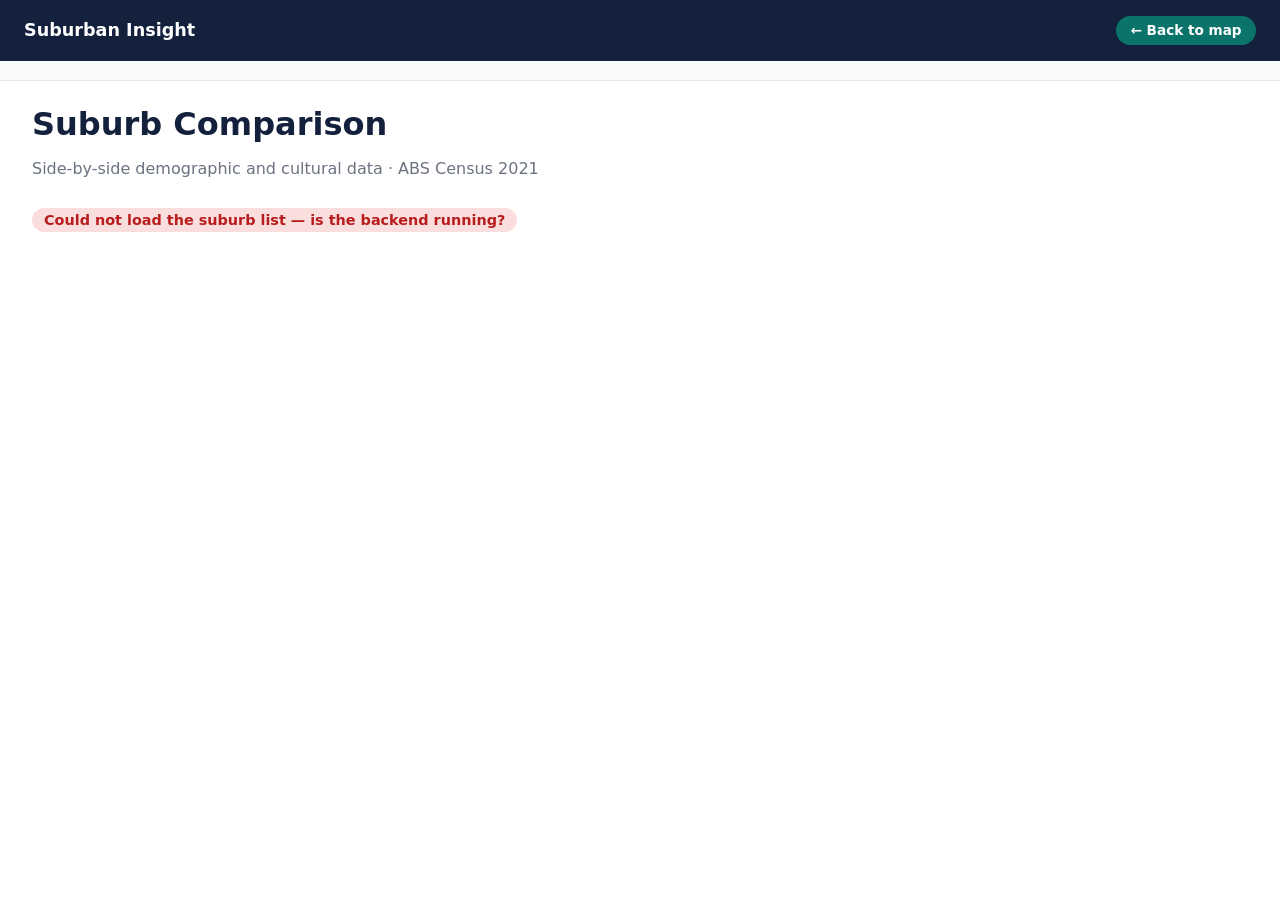
<file: frontend/compare.html>
<!DOCTYPE html>
<html lang="en">
<head>
  <meta charset="UTF-8" />
  <meta name="viewport" content="width=device-width, initial-scale=1.0" />
  <title>Suburban Insight — Compare</title>
  <link rel="stylesheet" href="css/styles.css" />
</head>
<body>
  <header>
    <a href="index.html" class="logo">Suburban Insight</a>
    <a href="index.html" class="compare-link">&larr; Back to map</a>
  </header>

  <div id="compare-chips" class="filter-bar chips-bar" role="region" aria-label="Suburbs being compared"></div>

  <main class="compare-page">
    <h1>Suburb Comparison</h1>
    <p class="muted">Side-by-side demographic and cultural data &middot; ABS Census 2021</p>
    <div id="compare-root"></div>
  </main>

  <script src="js/config.js"></script>
  <script src="js/api.js"></script>
  <script src="js/compare-state.js"></script>
  <script src="js/format.js"></script>
  <script src="js/suburb-combobox.js"></script>
  <script src="js/compare.js"></script>
</body>
</html>
</file>
<file: frontend/css/styles.css>
:root {
  --navy: #14213d;
  --teal: #0f9d8e;
  --bg: #ffffff;
  --text: #1a1a1a;
  --muted: #6b7280;

  /* --teal itself only reaches ~3.4:1 against white/off-white — enough for
     borders and non-text fills (which only need 3:1) but not for text/icons
     (which need 4.5:1). Use this darker shade anywhere teal renders as text,
     an icon, or sits under white text; keep --teal for borders, map fills,
     and other non-text decoration where the original brand shade already
     passes. See frontend/css contrast notes below each usage. */
  --teal-text: #0a746a;
}

/* Consistent, visible keyboard-focus ring for every focusable element
   (buttons, links, inputs, selects, and the map's now keyboard-operable
   council/suburb shapes) — WCAG 2.4.7. --teal clears the 3:1 non-text
   threshold against both white and the navy header background (verified:
   4.74:1 on navy, 3.37:1 on white), which --teal-text does not (2.83:1 on
   navy), so the ring intentionally uses --teal, not --teal-text. */
a:focus-visible,
button:focus-visible,
input:focus-visible,
select:focus-visible,
[tabindex]:focus-visible {
  outline: 2px solid var(--teal);
  outline-offset: 2px;
}

* {
  box-sizing: border-box;
}

html, body {
  height: 100%;
}

body {
  margin: 0;
  font-family: system-ui, -apple-system, "Segoe UI", sans-serif;
  color: var(--text);
  background: var(--bg);
  display: flex;
  flex-direction: column;
}

header {
  background: var(--navy);
  color: white;
  padding: 1rem 1.5rem;
  flex: none;
  display: flex;
  align-items: center;
  justify-content: space-between;
}

/* Shared by index.html's clickable <button> "home" shortcut (#logo-home-btn
   below, resets away from initial state without a reload — see map.js) and
   compare.html's <a href="index.html"> (a plain navigation, same href the
   existing "← Back to map" link already uses — a full page load already
   resets index.html to its initial state via initMap(), so no JS needed
   there). text-decoration:none is only needed for the <a>, harmless on the
   <button>. */
header .logo {
  font-weight: 700;
  font-size: 1.1rem;
  background: none;
  border: none;
  padding: 0;
  font-family: inherit;
  color: inherit;
  text-decoration: none;
  cursor: pointer;
}

header .logo:hover {
  opacity: 0.85;
}

.suburb-search {
  position: relative;
  flex: 1 1 320px;
  max-width: 420px;
  margin: 0 1.5rem;
}

.suburb-search-input {
  width: 100%;
  padding: 0.45rem 0.9rem;
  border: 1px solid transparent;
  border-radius: 999px;
  font-size: 0.9rem;
  font-family: inherit;
  background: rgba(255, 255, 255, 0.15);
  color: white;
}

.suburb-search-input::placeholder {
  color: rgba(255, 255, 255, 0.7);
}

.suburb-search-input:focus {
  background: white;
  color: var(--text);
  border-color: var(--teal);
}

.suburb-search-results {
  position: absolute;
  top: calc(100% + 0.4rem);
  left: 0;
  right: 0;
  background: white;
  border-radius: 10px;
  box-shadow: 0 1px 3px rgba(0, 0, 0, 0.15);
  list-style: none;
  margin: 0;
  padding: 0.3rem;
  max-height: 420px;
  overflow-y: auto;
  z-index: 1100;
}

.suburb-search-option {
  padding: 0.45rem 0.7rem;
  border-radius: 6px;
  font-size: 0.9rem;
  color: var(--text);
  cursor: pointer;
}

.suburb-search-option:hover,
.suburb-search-option.active {
  background: rgba(15, 157, 142, 0.12);
  color: var(--teal-text);
}

.suburb-search-option-sep {
  color: var(--muted);
}

.suburb-search-option-council {
  font-size: 0.8rem;
  color: var(--muted);
}

.suburb-search-empty {
  padding: 0.45rem 0.7rem;
  font-size: 0.85rem;
}

/* Groups the header's action links (Find my suburb / Compare) into one
   flex child so header's top-level space-between still sees three items
   (logo, search, actions) — matches the original two-link rhythm instead
   of spreading four independent items unevenly across the row. */
.header-actions {
  display: flex;
  align-items: center;
  gap: 0.6rem;
  flex: none;
}

.compare-link {
  color: white;
  background: var(--teal-text);
  padding: 0.4rem 0.9rem;
  border-radius: 999px;
  font-size: 0.85rem;
  font-weight: 600;
  text-decoration: none;
  white-space: nowrap;
}

.compare-link:hover {
  opacity: 0.9;
}

.compare-toggle-btn {
  margin: 0.5rem 0 0.75rem;
  padding: 0.45rem 0.9rem;
  border-radius: 999px;
  border: 1px solid var(--teal);
  background: white;
  color: var(--teal-text);
  font-size: 0.85rem;
  font-weight: 600;
  cursor: pointer;
}

.compare-toggle-btn.active {
  background: var(--teal-text);
  color: white;
}

.compare-toggle-btn:disabled {
  border-color: #d1d5db;
  color: var(--muted);
  cursor: not-allowed;
}

.filter-bar {
  flex: none;
  background: #f8fafc;
  border-bottom: 1px solid #e5e7eb;
  padding: 0.6rem 1.5rem;
  display: flex;
  align-items: center;
  gap: 0.75rem;
  flex-wrap: wrap;
}

/* appearance:none is load-bearing for Safari, which otherwise draws its own
   native macOS select and ignores the pill border-radius/background/padding
   below (Chrome and Firefox apply them either way) — so the chevron has to
   be drawn by hand, since removing native appearance removes its arrow too. */
.filter-bar select {
  -webkit-appearance: none;
  appearance: none;
  padding: 0.35rem 1.9rem 0.35rem 0.75rem;
  border: 1px solid #d1d5db;
  border-radius: 999px;
  background: white url("data:image/svg+xml,%3Csvg xmlns='http://www.w3.org/2000/svg' width='12' height='12' viewBox='0 0 12 12'%3E%3Cpath d='M3 4.5l3 3 3-3' fill='none' stroke='%236b7280' stroke-width='1.5' stroke-linecap='round' stroke-linejoin='round'/%3E%3C/svg%3E") no-repeat right 0.7rem center;
  font-size: 0.85rem;
  font-family: inherit;
  line-height: 1.3;
  color: var(--text);
  cursor: pointer;
}

.filter-bar #filter-count {
  font-size: 0.85rem;
  margin-left: auto;
}

.app-layout {
  flex: 1;
  display: flex;
  min-height: 0;
}

.map-pane {
  position: relative;
  /* Sole child of .app-layout now that .sidebar-panel is an overlay inside
     it rather than a flex sibling — always fills the full width, doesn't
     shrink for the panel. overflow:hidden clips .sidebar-panel's slid-out
     (translateX(100%)) portion so it doesn't push the page into a
     horizontal scrollbar. */
  flex: 1;
  min-width: 0;
  overflow: hidden;
}

#map {
  width: 100%;
  height: 100%;
}

.map-status-badge {
  position: absolute;
  top: 0.75rem;
  left: 0.75rem;
  z-index: 1000;
}

.hidden {
  display: none !important;
}

/* left clears Leaflet's top-left zoom control (10px margin + 30px buttons
   + border on desktop) — at the old left:0.75rem this button sat directly
   on top of the "+" zoom button and hid it whenever a council was open. */
.back-to-councils-btn {
  position: absolute;
  top: 0.75rem;
  left: 3.5rem;
  z-index: 1000;
  background: white;
  border: 1px solid #d1d5db;
  border-radius: 999px;
  padding: 0.45rem 0.9rem;
  font-size: 0.85rem;
  font-weight: 600;
  color: var(--navy);
  cursor: pointer;
  box-shadow: 0 1px 3px rgba(0, 0, 0, 0.15);
}

.back-to-councils-btn:hover {
  border-color: var(--teal);
  color: var(--teal-text);
}

.map-legend {
  position: absolute;
  bottom: 1.5rem;
  left: 0.75rem;
  z-index: 1000;
  background: white;
  padding: 0.6rem 0.8rem;
  border-radius: 8px;
  box-shadow: 0 1px 3px rgba(0, 0, 0, 0.15);
  font-size: 0.8rem;
  /* Wide enough for three "$xxx/wk" labels (min/mid/max — see
     renderRentLegend() in color-scale.js) with real breathing room between
     them, not just the two-label width this used to be sized for. */
  min-width: 240px;
}

/* University campus pins + their on/off toggle (campus-pins.js). Navy
   disc with a white ring so it reads against both the pale and the deep-red
   end of the rent choropleth and against OSM tiles. */
.campus-marker {
  background: none;
  border: none;
}

.campus-pin {
  display: flex;
  align-items: center;
  justify-content: center;
  width: 26px;
  height: 26px;
  border-radius: 50%;
  background: var(--navy);
  color: white;
  border: 2px solid white;
  box-shadow: 0 1px 4px rgba(0, 0, 0, 0.35);
  box-sizing: border-box;
}

.campus-marker:focus-visible {
  outline: none;
}

.campus-marker:focus-visible .campus-pin {
  outline: 3px solid var(--teal);
  outline-offset: 1px;
}

/* Toggle row at the bottom of the legend card (campus-pins.js). */
.campus-toggle {
  display: flex;
  align-items: center;
  justify-content: space-between;
  gap: 0.75rem;
  margin-top: 0.55rem;
  padding-top: 0.55rem;
  border-top: 1px solid #eef1f4;
  color: var(--navy);
  font-weight: 600;
  cursor: pointer;
}

.campus-toggle-key {
  display: flex;
  align-items: center;
  gap: 0.45rem;
}

.campus-toggle input {
  margin: 0;
  width: 16px;
  height: 16px;
  accent-color: var(--teal-text);
  cursor: pointer;
}

.campus-pin-legend {
  width: 20px;
  height: 20px;
  border-width: 1.5px;
  box-shadow: none;
}

.campus-pin-legend svg {
  width: 11px;
  height: 11px;
}

.map-hint {
  position: absolute;
  bottom: 1.5rem;
  left: 50%;
  transform: translateX(-50%);
  z-index: 1000;
  background: rgba(20, 33, 61, 0.85);
  color: white;
  padding: 0.5rem 1rem;
  border-radius: 999px;
  font-size: 0.85rem;
  box-shadow: 0 1px 3px rgba(0, 0, 0, 0.15);
  pointer-events: none;
  margin: 0;
}

.legend-label {
  color: var(--muted);
  margin-bottom: 0.35rem;
}

.legend-bar {
  height: 10px;
  border-radius: 999px;
}

.legend-scale {
  display: flex;
  justify-content: space-between;
  /* Guarantees real spacing between the min/mid/max labels even if the
     container ever ends up narrower than ideal — space-between alone still
     lets labels butt up against each other with nothing left to distribute. */
  gap: 0.75rem;
  margin-top: 0.25rem;
  color: var(--muted);
}

.legend-scale-min,
.legend-scale-mid,
.legend-scale-max {
  padding: 0 0.1rem;
}

.legend-scale-mid {
  text-align: center;
}

.legend-scale-max {
  text-align: right;
}

/* A pure overlay on top of the map — .map-pane never resizes for it (see
   above), so there's no layout-vs-animation split to manage here anymore,
   just one GPU-only transform. Positioned inside .map-pane the same way
   #back-to-councils/#map-legend/#map-status/#map-hint already are (all
   position:absolute children of it), so it's naturally confined to the map
   area and never overlaps the header — they don't share screen space, so
   no z-index coordination with the header is needed either. z-index:1000
   matches those existing map overlays. visibility keeps the asymmetric
   open/close delay from before (instant on open, delayed until the slide
   finishes on close) since transform alone doesn't remove off-screen
   content from the tab order or accessibility tree. */
.sidebar-panel {
  position: absolute;
  top: 0;
  right: 0;
  bottom: 0;
  z-index: 1000;
  width: 35%;
  min-width: 280px;
  max-width: 420px;
  background: var(--bg);
  box-shadow: -2px 0 8px rgba(0, 0, 0, 0.15);
  visibility: hidden;
  transform: translateX(100%);
  transition: transform 240ms ease-out, visibility 0s linear 240ms;
  will-change: transform;
}

.sidebar-panel.panel-open {
  visibility: visible;
  transform: translateX(0);
  transition: transform 240ms ease-out, visibility 0s linear 0s;
}

.panel-close-btn {
  position: absolute;
  top: 0.75rem;
  right: 0.75rem;
  z-index: 10;
  width: 2rem;
  height: 2rem;
  display: flex;
  align-items: center;
  justify-content: center;
  background: white;
  border: 1px solid #d1d5db;
  border-radius: 999px;
  font-size: 1.1rem;
  line-height: 1;
  color: var(--navy);
  cursor: pointer;
}

.panel-close-btn:hover {
  border-color: var(--teal);
  color: var(--teal-text);
}

.sidebar-pane {
  height: 100%;
  padding: 1.5rem 2.5rem 1.5rem 1.5rem;
  overflow-y: auto;
  border-left: 1px solid #e5e7eb;
}

.sidebar-pane h2 {
  margin: 0 0 0.25rem;
  color: var(--navy);
}

.sidebar-empty-state {
  height: 100%;
  min-height: 320px;
  display: flex;
  flex-direction: column;
  align-items: center;
  justify-content: center;
  text-align: center;
  gap: 0.4rem;
}

.empty-state-icon {
  color: var(--teal);
  opacity: 0.35;
  margin-bottom: 0.4rem;
}

.empty-state-title {
  margin: 0;
  color: var(--navy);
  font-size: 1.1rem;
}

.empty-state-message {
  margin: 0;
  max-width: 260px;
  font-size: 0.9rem;
  color: var(--muted);
}

.status {
  display: inline-block;
  padding: 0.25rem 0.75rem;
  border-radius: 999px;
  font-size: 0.9rem;
  font-weight: 600;
}

.status.ok {
  background: rgba(15, 157, 142, 0.15);
  color: var(--teal-text);
}

/* #dc2626 only reached 3.81:1 against its own 15%-tint background — swapped
   for a darker red that clears 4.5:1 there. */
.status.error {
  background: rgba(220, 38, 38, 0.15);
  color: #b91c1c;
}

/* var(--muted) only reached 4.02:1 against its own 15%-tint background —
   darkened locally rather than changing --muted globally, since --muted
   already passes AA everywhere else it's used (on white/#f8fafc). */
.status.pending {
  background: rgba(107, 114, 128, 0.15);
  color: #4b5563;
}

.muted {
  color: var(--muted);
}

.note {
  font-size: 0.85rem;
}

.tabs {
  display: flex;
  gap: 0.5rem;
  margin: 1rem 0;
  border-bottom: 1px solid #e5e7eb;
}

.tab-btn {
  background: none;
  border: none;
  padding: 0.5rem 0.25rem;
  font-size: 0.95rem;
  color: var(--muted);
  cursor: pointer;
  border-bottom: 2px solid transparent;
}

.tab-btn.active {
  color: var(--teal-text);
  border-bottom-color: var(--teal);
  font-weight: 600;
}

.tab-panel.hidden {
  display: none;
}

.stat-grid {
  display: grid;
  grid-template-columns: 1fr 1fr;
  gap: 0.75rem;
  margin-bottom: 1rem;
}

.stat-tile {
  background: #f8fafc;
  border-radius: 8px;
  padding: 0.75rem;
}

.stat-value {
  font-size: 1.3rem;
  font-weight: 700;
  color: var(--navy);
}

.stat-suffix {
  font-size: 0.8rem;
  font-weight: 400;
  color: var(--muted);
  margin-left: 0.15rem;
}

.stat-label {
  font-size: 0.8rem;
  color: var(--muted);
  margin-top: 0.15rem;
}

.cluster-badge {
  display: inline-block;
  background: rgba(15, 157, 142, 0.12);
  color: var(--teal-text);
  font-size: 0.8rem;
  font-weight: 600;
  padding: 0.3rem 0.7rem;
  border-radius: 999px;
  margin: 0 0 1rem;
}

.section-heading {
  font-size: 0.85rem;
  color: var(--muted);
  text-transform: uppercase;
  letter-spacing: 0.03em;
  margin: 0 0 0.5rem;
}

.similar-suburbs {
  display: flex;
  flex-wrap: wrap;
  gap: 0.5rem;
}

.similar-suburb-btn {
  background: white;
  border: 1px solid #d1d5db;
  border-radius: 999px;
  padding: 0.35rem 0.8rem;
  font-size: 0.85rem;
  color: var(--navy);
  cursor: pointer;
}

.similar-suburb-btn:hover {
  border-color: var(--teal);
  color: var(--teal-text);
}

.culture-row {
  display: flex;
  align-items: center;
  gap: 0.5rem;
  margin-bottom: 0.6rem;
}

.culture-country {
  flex: 0 0 90px;
  font-size: 0.85rem;
}

.culture-bar-track {
  flex: 1;
  /* The track is an empty div, so inside the compare <table> it contributes
     zero intrinsic width — once 3-4 suburb columns squeeze the table down to
     its natural width, each column gets exactly country+pct+gaps and flex:1
     resolves to 0px, silently deleting every bar. A real minimum keeps the
     track visible at any column count; #compare-root's overflow-x absorbs
     the extra width on narrow screens. */
  min-width: 60px;
  background: #e5e7eb;
  border-radius: 999px;
  height: 8px;
  overflow: hidden;
}

.culture-bar-fill {
  background: var(--teal);
  height: 100%;
}

.culture-pct {
  flex: 0 0 40px;
  text-align: right;
  font-size: 0.85rem;
  color: var(--muted);
}

.footer-caption {
  margin-top: 1.5rem;
  font-size: 0.75rem;
  color: var(--muted);
}

/* Comparison page */

.chips-bar {
  gap: 0.5rem;
}

.chip {
  display: inline-flex;
  align-items: center;
  gap: 0.4rem;
  background: var(--navy);
  color: white;
  padding: 0.3rem 0.5rem 0.3rem 0.8rem;
  border-radius: 999px;
  font-size: 0.85rem;
}

.chip-remove {
  background: none;
  border: none;
  color: white;
  font-size: 1rem;
  line-height: 1;
  cursor: pointer;
  padding: 0.1rem 0.3rem;
}

/* Searchable "+ Add suburb" combobox — same dropdown/option styling as the
   header's .suburb-search-* (see suburb-combobox.js), but the input itself
   matches .filter-bar select's look since this bar has a light background,
   not the dark header. */
.add-suburb-wrap {
  position: relative;
}

.add-suburb-input {
  padding: 0.35rem 0.6rem;
  border: 1px solid #d1d5db;
  border-radius: 999px;
  background: white;
  font-size: 0.85rem;
  font-family: inherit;
  color: var(--text);
  min-width: 180px;
}

.compare-page {
  flex: 1;
  padding: 1.5rem 2rem;
  overflow-y: auto;
}

.compare-page h1 {
  margin: 0 0 0.25rem;
  color: var(--navy);
}

.compare-empty-state {
  min-height: 400px;
  display: flex;
  align-items: center;
  justify-content: center;
}

.compare-empty-card {
  width: 100%;
  max-width: 460px;
  display: flex;
  flex-direction: column;
  align-items: center;
  text-align: center;
  gap: 0.5rem;
  background: rgba(20, 33, 61, 0.03);
  border: 1px solid rgba(20, 33, 61, 0.08);
  border-radius: 12px;
  padding: 2.5rem 2rem;
}

.empty-state-cta {
  margin-top: 0.5rem;
  background: var(--teal-text);
  color: white;
  border: none;
  border-radius: 999px;
  padding: 0.6rem 1.4rem;
  font-size: 0.95rem;
  font-weight: 600;
  cursor: pointer;
}

.empty-state-suggestions {
  display: flex;
  flex-wrap: wrap;
  align-items: center;
  justify-content: center;
  gap: 0.5rem;
  margin-top: 1rem;
}

.empty-state-suggestions-label {
  font-size: 0.8rem;
  color: var(--muted);
  margin-right: 0.15rem;
}

.empty-state-cta:hover {
  opacity: 0.9;
}

/* Comparing more than 2-3 suburbs (or just a narrow phone screen) makes the
   table wider than the viewport — scope the horizontal scroll to the table
   itself via this wrapper instead of letting it overflow .compare-page and
   scroll the whole document sideways. The row-label column stays put via
   position:sticky (see .compare-table th[scope="row"] below) so you can
   still tell which metric a scrolled-in column belongs to. */
.compare-table-scroll {
  overflow-x: auto;
  margin-top: 1.5rem;
}

.compare-table {
  border-collapse: collapse;
  width: 100%;
}

.compare-table th,
.compare-table td {
  padding: 0.75rem 1rem;
  border-bottom: 1px solid #e5e7eb;
  text-align: left;
  vertical-align: top;
}

.compare-table thead th {
  color: var(--navy);
  font-size: 1rem;
}

.compare-table tbody tr:first-child td {
  border-top: none;
}

.compare-table .section-row td,
.compare-table .section-row th {
  background: #f8fafc;
  font-weight: 600;
  color: var(--teal-text);
  font-size: 0.85rem;
  text-transform: uppercase;
  letter-spacing: 0.03em;
}

/* Row-label cells are <th scope="row"> for screen readers (see compare.js) —
   font-weight reset because browsers bold <th> by default and these were
   never meant to look bold, just like the <td> they replaced. */
.compare-table tbody th[scope="row"] {
  color: var(--muted);
  font-weight: 400;
  white-space: nowrap;
  /* Pinned while .compare-table-scroll scrolls horizontally — needs an
     opaque background (matching each row's own) or scrolled-under cells
     would show through. */
  position: sticky;
  left: 0;
  background: var(--bg);
}

.compare-table .culture-row {
  margin-bottom: 0.4rem;
}

.compare-table .culture-country {
  flex: 0 0 70px;
}

.compare-table td.winner {
  background: rgba(15, 157, 142, 0.12);
  color: var(--navy);
  font-weight: 700;
}

.winner-badge {
  color: var(--teal-text);
  margin-left: 0.25rem;
}

/* Up to 4 suburb columns plus a row-label column don't fit a phone-width
   viewport without crushing every cell — scroll the table horizontally
   inside its own container instead of letting it force the whole page to
   scroll sideways. Harmless at desktop widths: no scrollbar appears unless
   the table actually exceeds the available width. */
#compare-root {
  overflow-x: auto;
}

/* Find my suburb page */

.recommend-page {
  flex: 1;
  padding: 1.5rem 2rem 3rem;
  overflow-y: auto;
}

.recommend-intro {
  display: flex;
  align-items: flex-end;
  justify-content: space-between;
  gap: 2rem;
  margin-bottom: 1.75rem;
}

.recommend-intro h1 {
  margin: 0 0 0.25rem;
  color: var(--navy);
}

.recommend-data-note {
  flex: 0 0 auto;
  max-width: 260px;
  text-align: right;
  font-size: 0.82rem;
}

.recommend-layout {
  display: grid;
  grid-template-columns: minmax(280px, 340px) minmax(0, 1fr);
  align-items: start;
  gap: 2.5rem;
}

.recommend-preferences {
  position: sticky;
  top: 1.5rem;
  padding: 1.5rem;
  border: 1px solid #e5e7eb;
  border-radius: 12px;
  background: white;
}

.recommend-panel-heading h2 {
  margin: 0;
  font-size: 1.2rem;
  color: var(--navy);
}

.recommend-panel-heading p {
  margin: 0.35rem 0 0;
  font-size: 0.85rem;
  color: var(--muted);
}

.recommend-controls {
  margin-top: 1.5rem;
}

/* "My campus" picker — same pill look as the map's .filter-bar select,
   including the hand-drawn chevron (appearance:none, for Safari). */
.recommend-campus {
  margin-top: 1.25rem;
  padding-bottom: 1.25rem;
  border-bottom: 1px solid #eef1f4;
}

.recommend-campus label {
  display: block;
  margin-bottom: 0.4rem;
  font-weight: 600;
  font-size: 0.92rem;
  color: var(--navy);
}

.recommend-campus select {
  -webkit-appearance: none;
  appearance: none;
  width: 100%;
  padding: 0.45rem 1.9rem 0.45rem 0.75rem;
  border: 1px solid #d1d5db;
  border-radius: 999px;
  background: white url("data:image/svg+xml,%3Csvg xmlns='http://www.w3.org/2000/svg' width='12' height='12' viewBox='0 0 12 12'%3E%3Cpath d='M3 4.5l3 3 3-3' fill='none' stroke='%236b7280' stroke-width='1.5' stroke-linecap='round' stroke-linejoin='round'/%3E%3C/svg%3E") no-repeat right 0.7rem center;
  font-size: 0.85rem;
  font-family: inherit;
  color: var(--text);
  cursor: pointer;
}

.recommend-campus p {
  margin: 0.4rem 0 0;
  font-size: 0.8rem;
  color: var(--muted);
}

.recommend-campus-distance {
  margin: 0.6rem 0 0;
  font-size: 0.83rem;
  font-weight: 600;
  color: var(--navy);
}

.recommend-campus-distance .muted {
  font-weight: 400;
}

.recommend-control {
  padding-bottom: 1.25rem;
  margin-bottom: 1.25rem;
  border-bottom: 1px solid #eef1f4;
}

.recommend-control:last-child {
  margin-bottom: 1rem;
  padding-bottom: 0;
  border-bottom: none;
}

.recommend-control-top {
  display: flex;
  justify-content: space-between;
  align-items: baseline;
  gap: 0.5rem;
}

.recommend-control label {
  font-weight: 600;
  font-size: 0.92rem;
  color: var(--navy);
}

.recommend-control-pct {
  font-size: 0.9rem;
  color: var(--teal-text);
  font-weight: 600;
}

.recommend-control p {
  margin: 0.3rem 0 0.7rem;
  font-size: 0.8rem;
  color: var(--muted);
}

/* Native range input, restyled to match the navy/teal theme. Deliberately
   not a JS-driven "filled up to value" track — that needs recomputing a
   background-size on every input event across three vendor-prefixed
   pseudo-elements, and the thumb position already shows the value; a plain
   track keeps this robust across browsers instead of chasing rendering
   quirks for a purely decorative effect. */
input[type="range"] {
  width: 100%;
  height: 1.25rem;
  -webkit-appearance: none;
  appearance: none;
  background: transparent;
  cursor: pointer;
}

input[type="range"]::-webkit-slider-runnable-track {
  height: 6px;
  border-radius: 999px;
  background: #d1d5db;
}

input[type="range"]::-webkit-slider-thumb {
  -webkit-appearance: none;
  appearance: none;
  margin-top: -7px;
  width: 20px;
  height: 20px;
  border-radius: 50%;
  background: var(--teal-text);
  border: 2px solid white;
  box-shadow: 0 1px 3px rgba(0, 0, 0, 0.3);
}

input[type="range"]::-moz-range-track {
  height: 6px;
  border-radius: 999px;
  background: #d1d5db;
}

input[type="range"]::-moz-range-thumb {
  width: 16px;
  height: 16px;
  border-radius: 50%;
  background: var(--teal-text);
  border: 2px solid white;
  box-shadow: 0 1px 3px rgba(0, 0, 0, 0.3);
}

.recommend-reset {
  display: block;
  width: 100%;
  padding: 0.6rem 1rem;
  border-radius: 999px;
  border: 1px solid var(--teal);
  background: white;
  color: var(--teal-text);
  font-size: 0.88rem;
  font-weight: 600;
  cursor: pointer;
}

.recommend-reset:hover {
  background: rgba(15, 157, 142, 0.08);
}

.recommend-results {
  min-width: 0;
}

.recommend-results-heading {
  display: flex;
  justify-content: space-between;
  align-items: start;
  gap: 1rem;
  padding-bottom: 0.75rem;
  border-bottom: 1px solid #e5e7eb;
}

.recommend-results-heading h2 {
  margin: 0;
  font-size: 1.2rem;
  color: var(--navy);
}

.recommend-results-heading p {
  margin: 0.3rem 0 0;
  font-size: 0.85rem;
  color: var(--muted);
}

.recommend-score-label {
  padding-top: 0.3rem;
  font-size: 0.68rem;
  font-weight: 700;
  letter-spacing: 0.08em;
  text-transform: uppercase;
  white-space: nowrap;
  color: var(--muted);
}

.recommend-list {
  list-style: none;
  margin: 0;
  padding: 0;
}

.recommend-result {
  display: grid;
  grid-template-columns: 2.5rem minmax(0, 1fr);
  gap: 0.85rem;
  padding: 1.1rem 0;
  border-bottom: 1px solid #e5e7eb;
}

.recommend-rank {
  padding-top: 0.15rem;
  font-size: 1.05rem;
  font-weight: 700;
  color: var(--teal-text);
}

.recommend-result-top {
  display: flex;
  justify-content: space-between;
  align-items: start;
  gap: 1rem;
}

.recommend-result h3 {
  margin: 0;
  color: var(--navy);
  font-size: 1.05rem;
}

/* "View on map" — links to index.html?suburb=<id> (see map.js
   openSuburbFromUrl()). --teal-text, not --teal: it's text, and --teal
   fails WCAG AA contrast as a text colour. */
.recommend-map-link {
  display: inline-block;
  margin-top: 0.35rem;
  font-size: 0.83rem;
  font-weight: 600;
  color: var(--teal-text);
  text-decoration: none;
}

.recommend-map-link:hover,
.recommend-map-link:focus-visible {
  text-decoration: underline;
}

.recommend-result-top p {
  margin: 0.2rem 0 0;
  font-size: 0.83rem;
  color: var(--muted);
}

.recommend-score {
  color: var(--teal-text);
  font-size: 1.4rem;
  font-weight: 700;
  white-space: nowrap;
}

.recommend-score span {
  font-size: 0.8rem;
  font-weight: 600;
}

.recommend-facts {
  display: grid;
  grid-template-columns: repeat(4, minmax(0, 1fr));
  gap: 0.75rem;
  margin: 1rem 0 0;
}

.recommend-facts dt {
  font-size: 0.76rem;
  color: var(--muted);
}

.recommend-facts dd {
  margin: 0.25rem 0 0;
  font-size: 0.9rem;
  font-weight: 600;
  color: var(--text);
}

.recommend-reweighted-note {
  margin: 0.6rem 0 0;
}

.recommend-more {
  display: block;
  margin: 1.25rem auto 0;
  padding: 0.6rem 1.6rem;
  border-radius: 999px;
  border: 1px solid var(--teal);
  background: white;
  color: var(--teal-text);
  font-size: 0.85rem;
  font-weight: 600;
  cursor: pointer;
}

.recommend-more:hover {
  background: rgba(15, 157, 142, 0.08);
}

/* Responsive breakpoints */

@media (max-width: 900px) {
  .sidebar-panel {
    width: 60%;
  }

  .recommend-layout {
    grid-template-columns: 1fr;
  }

  .recommend-preferences {
    position: static;
  }
}

@media (max-width: 640px) {
  header {
    flex-wrap: wrap;
    row-gap: 0.5rem;
  }

  .header-actions {
    order: 2;
    flex: 1 1 100%;
    justify-content: flex-end;
  }

  .suburb-search {
    order: 3;
    flex: 1 1 100%;
    max-width: none;
    margin: 0;
  }

  .filter-bar {
    padding: 0.6rem 1rem;
  }

  .sidebar-panel {
    width: 100%;
    min-width: 0;
    max-width: none;
  }

  .sidebar-pane {
    padding: 1.25rem 1.25rem 1.25rem 1rem;
  }

  /* Full-screen detail view needs an unmistakable way back to the map —
     bigger tap target (WCAG 2.5.5) and a shadow so it doesn't read as a
     minor corner decoration against the sidebar content beneath it. */
  .panel-close-btn {
    width: 44px;
    height: 44px;
    font-size: 1.4rem;
    box-shadow: 0 2px 6px rgba(0, 0, 0, 0.2);
  }

  .stat-grid {
    grid-template-columns: 1fr;
  }

  .compare-page {
    padding: 1.25rem 1rem;
  }

  .compare-empty-card {
    padding: 1.5rem 1.25rem;
  }

  /* Phone layout: stack instead of scrolling sideways. A sticky row-label
     column (up to ~270px for "Population growth (since 2016)") left barely
     one suburb column visible at 390px, the header row didn't scroll in
     step with it, and section headings scrolled out of view. Each metric
     now becomes its own block, one line per suburb — the suburb name comes
     from each cell's data-label (compare.js), so no column has to line up
     with a header. The header row stays as a wrapped list for population. */
  .compare-table-scroll {
    overflow-x: visible;
  }

  .compare-table,
  .compare-table thead,
  .compare-table tbody,
  .compare-table tr,
  .compare-table th,
  .compare-table td {
    display: block;
  }

  .compare-table thead tr {
    display: flex;
    flex-wrap: wrap;
    gap: 0.25rem 1rem;
    padding-bottom: 0.75rem;
    border-bottom: 1px solid #e5e7eb;
  }

  .compare-table thead th {
    padding: 0;
    border: none;
    font-size: 0.9rem;
  }

  .compare-table thead th:first-child {
    display: none;
  }

  .compare-table tbody tr {
    padding: 0.5rem 0;
    border-bottom: 1px solid #e5e7eb;
  }

  .compare-table th,
  .compare-table td {
    border-bottom: none;
  }

  .compare-table .section-row {
    padding: 0;
    border-bottom: none;
  }

  .compare-table .section-row th {
    margin-top: 1rem;
    padding: 0.5rem 0.75rem;
  }

  .compare-table tbody th[scope="row"] {
    position: static;
    white-space: normal;
    background: none;
    color: var(--navy);
    font-weight: 600;
    padding: 0.25rem 0.75rem;
  }

  .compare-table td {
    display: flex;
    justify-content: space-between;
    align-items: baseline;
    gap: 1rem;
    padding: 0.35rem 0.75rem;
    border-radius: 6px;
  }

  .compare-table td::before {
    content: attr(data-label);
    color: var(--muted);
    font-weight: 400;
  }

  .compare-table td.culture-cell {
    flex-direction: column;
    align-items: stretch;
    gap: 0.35rem;
  }

  .recommend-page {
    padding: 1.25rem 1rem 2.5rem;
  }

  .recommend-intro {
    display: block;
  }

  .recommend-data-note {
    margin-top: 0.75rem;
    max-width: none;
    text-align: left;
  }

  .recommend-layout {
    gap: 1.25rem;
  }

  .recommend-preferences {
    padding: 1.1rem;
  }

  .recommend-facts {
    grid-template-columns: repeat(2, minmax(0, 1fr));
  }

  .recommend-score-label {
    display: none;
  }
}

/* Nav drawer (nav.js) — shared across index.html/compare.html/recommend.html.
   Same overlay + translateX + visibility-delay pattern as .sidebar-panel
   (frontend/js/panel.js): GPU-only transform, asymmetric open/close timing
   via the visibility transition delay, so opening is instant and closing
   waits for the slide to finish before the element leaves the a11y tree. */
.nav-menu-btn {
  flex: none;
  width: 44px;
  height: 44px;
  margin-right: 0.5rem;
  display: flex;
  align-items: center;
  justify-content: center;
  background: none;
  border: none;
  border-radius: 999px;
  color: white;
  cursor: pointer;
}

.nav-menu-btn:hover {
  background: rgba(255, 255, 255, 0.12);
}

.nav-drawer-overlay {
  position: fixed;
  inset: 0;
  z-index: 2000;
  background: rgba(20, 33, 61, 0.5);
  opacity: 0;
  visibility: hidden;
  transition: opacity 240ms ease-out, visibility 0s linear 240ms;
}

.nav-drawer-overlay.nav-drawer-open {
  opacity: 1;
  visibility: visible;
  transition: opacity 240ms ease-out, visibility 0s linear 0s;
}

.nav-drawer {
  position: fixed;
  top: 0;
  left: 0;
  bottom: 0;
  z-index: 2001;
  width: min(280px, 85vw);
  background: white;
  box-shadow: 2px 0 8px rgba(0, 0, 0, 0.2);
  visibility: hidden;
  transform: translateX(-100%);
  transition: transform 240ms ease-out, visibility 0s linear 240ms;
  display: flex;
  flex-direction: column;
}

.nav-drawer.nav-drawer-open {
  visibility: visible;
  transform: translateX(0);
  transition: transform 240ms ease-out, visibility 0s linear 0s;
}

.nav-drawer-header {
  display: flex;
  align-items: center;
  justify-content: space-between;
  padding: 1rem 0.75rem 1rem 1.25rem;
  border-bottom: 1px solid #e5e7eb;
}

.nav-drawer-title {
  font-weight: 700;
  color: var(--navy);
}

.nav-drawer-close {
  width: 2.25rem;
  height: 2.25rem;
  display: flex;
  align-items: center;
  justify-content: center;
  background: none;
  border: none;
  border-radius: 999px;
  font-size: 1.2rem;
  line-height: 1;
  color: var(--navy);
  cursor: pointer;
}

.nav-drawer-close:hover {
  background: rgba(15, 157, 142, 0.12);
  color: var(--teal-text);
}

.nav-drawer-list {
  list-style: none;
  margin: 0;
  padding: 0.5rem;
}

.nav-drawer-link {
  display: flex;
  align-items: center;
  gap: 0.75rem;
  padding: 0.7rem 0.75rem;
  border-radius: 8px;
  color: var(--navy);
  text-decoration: none;
  font-size: 0.95rem;
  border-left: 4px solid transparent;
}

.nav-drawer-link:hover {
  background: rgba(15, 157, 142, 0.08);
}

.nav-drawer-link[aria-current="page"] {
  background: rgba(15, 157, 142, 0.12);
  border-left-color: var(--teal);
  color: var(--teal-text);
  font-weight: 700;
}

.nav-drawer-current-badge {
  margin-left: auto;
  color: var(--teal-text);
}

/* Screen-reader-only text — e.g. the "Best" label next to .winner-badge,
   which is otherwise a color/bold cue that colorblind or non-visual users
   would miss. */
.visually-hidden {
  position: absolute;
  width: 1px;
  height: 1px;
  padding: 0;
  margin: -1px;
  overflow: hidden;
  clip: rect(0, 0, 0, 0);
  white-space: nowrap;
  border: 0;
}

/* Mobile (phones, <=640px) --------------------------------------------- */
/* Everything above was already written width-agnostic (flex-wrap, %/rem
   sizing, no fixed page width) and holds up on a phone unassisted. This
   block covers the handful of spots that don't: the header's three flex
   children fighting over space once the search box's 320px flex-basis has
   nowhere left to shrink to, the side panel's 280px desktop min-width
   eating most of a phone screen instead of just taking it over on purpose,
   and a couple of icon buttons sized for a mouse cursor rather than a
   fingertip. */
@media (max-width: 640px) {
  header {
    padding: 0.75rem 1rem;
    flex-wrap: wrap;
    gap: 0.5rem;
  }

  /* Title gets the first row to itself, centred and enlarged so it reads
     as the page's brand rather than a stray label. margin-right mirrors
     the hamburger on the left (.nav-menu-btn's 44px + its 0.5rem
     margin-right + the header's 0.5rem gap), so the text is centred on
     the screen, not just on the space right of the hamburger. The
     flex-basis is whatever's left of the row after both of those, which
     forces every later header item (index.html's .header-actions,
     compare/recommend's "Back to map" link) onto the next line instead of
     squeezing in beside the title and pulling it off-centre. */
  header .logo {
    flex: 1 0 calc(100% - 2 * (44px + 1rem));
    margin-right: calc(44px + 1rem);
    text-align: center;
    font-size: 1.5rem;
  }

  /* index.html's two pills as equal halves of their row, so their outer
     edges line up with the full-width search box on the row below — three
     rows sharing one left and right edge, instead of two different-width
     pills bunched at one end. flex-basis:0 is what makes them equal
     regardless of label length ("Compare suburbs (0)" is longer than
     "Find my suburb"); justify-content centres each label in its half. */
  .header-actions {
    justify-content: center;
    min-width: 0;
  }

  /* font-size min(): the usual 0.9rem down to ~360px wide, then scales
     with the viewport so "Compare suburbs (10)" still fits its half at
     320px (measured: it overflowed the pill at a flat 0.9rem). */
  .header-actions .compare-link {
    flex: 1 1 0;
    min-width: 0;
    justify-content: center;
    padding-left: 0.5rem;
    padding-right: 0.5rem;
    font-size: min(0.9rem, 4vw);
  }

  /* compare.html/recommend.html's lone back link — centred under the
     title on its own row, matching index.html's centred pills. */
  header > .compare-link {
    margin: 0 auto;
  }

  /* Its own full-width row under the logo/compare-link row, rather than
     squeezed to near-zero width between them. order:3 (both siblings stay
     at the default order:0) is what pushes it onto that second flex line;
     flex-basis:100% is what makes it fill that line once wrapped there. */
  .suburb-search {
    order: 3;
    flex: 1 1 100%;
    max-width: none;
    margin: 0;
  }

  .suburb-search-results {
    max-height: 60vh;
  }

  .compare-link {
    padding: 0.4rem 0.7rem;
    font-size: 0.8rem;
  }

  .filter-bar {
    padding: 0.6rem 1rem;
  }

  .filter-bar #filter-count {
    margin-left: 0;
    flex: 1 1 100%;
  }

  /* On a phone-width .map-pane, the desktop rule's 280px min-width leaves
     only a sliver of map visible behind the panel — so instead it takes
     over the full screen, same as most map apps' mobile detail sheets. */
  .sidebar-panel {
    width: 100%;
    min-width: 0;
    max-width: none;
  }

  /* Right padding widened to 3.75rem (from the desktop rule's 2.5rem) to
     clear the enlarged .panel-close-btn below — its right:0.75rem offset
     plus its own 2.75rem width need ~3.5rem of clearance, or the sidebar
     heading's text runs under the button (verified: it did, before this
     was widened to match). */
  .sidebar-pane {
    padding: 1.25rem 3.75rem 1.5rem 1.25rem;
  }

  /* 44px is the WCAG 2.5.5 minimum comfortable touch-target size — the
     close button is icon-only (no visible label to pad it out), so it
     needs the explicit bump; a mouse-era 2rem square never needed it. */
  .panel-close-btn {
    width: 2.75rem;
    height: 2.75rem;
    font-size: 1.3rem;
  }

  .compare-page {
    padding: 1.25rem 1rem;
  }

  /* Its own full-width row below the chips, same reasoning as
     .suburb-search above — 180px min-width plus a row of chips doesn't
     fit a phone's width. */
  .add-suburb-wrap {
    flex: 1 1 100%;
  }

  .add-suburb-input {
    min-width: 0;
    width: 100%;
  }

  /* #map-legend (bottom-left) and #map-hint (bottom-center) are both
     visible together in the initial council view (loadCouncilView() never
     hides the hint — only a council click does). On a phone-width map
     that's narrow enough for the hint's centered box to horizontally
     overlap the legend's ~160px+ width, so on mobile the hint moves up to
     sit in its own band above the legend instead — vertical stacking that
     holds regardless of exactly how wide either one renders, unlike trying
     to re-balance their horizontal positions. max-width stops the hint's
     shrink-to-fit text from running past the screen edges. */
  /* 9.75rem clears the legend card including its campus-toggle row
     (campus-pins.js) — measured at 390px wide: card top sits 142px above
     the map's bottom edge. Was 6.5rem before that row existed. */
  .map-hint {
    bottom: 9.75rem;
    max-width: calc(100% - 1.5rem);
    text-align: center;
  }

  /* Touch targets: 44px is the WCAG 2.5.5 / Apple HIG comfortable minimum
     (same reasoning as .panel-close-btn above). At 390px wide these were
     measured at 28px (header pills), 33px (search), 30px (Leaflet zoom)
     and 36px (drawer close) — fine for a mouse, cramped for a thumb. */
  .compare-link {
    display: inline-flex;
    align-items: center;
    min-height: 44px;
    font-size: 0.9rem;
  }

  .nav-drawer-close {
    width: 44px;
    height: 44px;
  }

  .campus-toggle {
    min-height: 44px;
    padding-top: 0;
    margin-top: 0.35rem;
  }

  .leaflet-touch .leaflet-bar a {
    width: 44px;
    height: 44px;
    line-height: 44px;
  }

  /* 16px, not the desktop 0.85-0.9rem: iOS Safari auto-zooms the whole
     page when a focused text input/select has a font-size under 16px, and
     doesn't zoom back out afterwards — the map ends up cropped. */
  .suburb-search-input,
  .add-suburb-input,
  .filter-bar select,
  .recommend-campus select {
    font-size: 16px;
    min-height: 44px;
  }

  /* 44px zoom buttons below push the control's right edge out to ~56px. */
  .back-to-councils-btn {
    min-height: 44px;
    left: 4.25rem;
  }

  .nav-drawer-link {
    min-height: 44px;
  }

  /* At 44px tall the three selects no longer fit two-per-row with
     flex-wrap, so each took its own line (filter bar measured 204px tall,
     squeezing the map). A 2-column grid — rent and income side by side,
     cultural background full width — keeps it to two rows. */
  .filter-bar {
    display: grid;
    grid-template-columns: 1fr 1fr;
    gap: 0.5rem;
  }

  .filter-bar select {
    width: 100%;
    min-width: 0;
  }

  .filter-bar #filter-country,
  .filter-bar #filter-count {
    grid-column: 1 / -1;
  }
}
</file>
